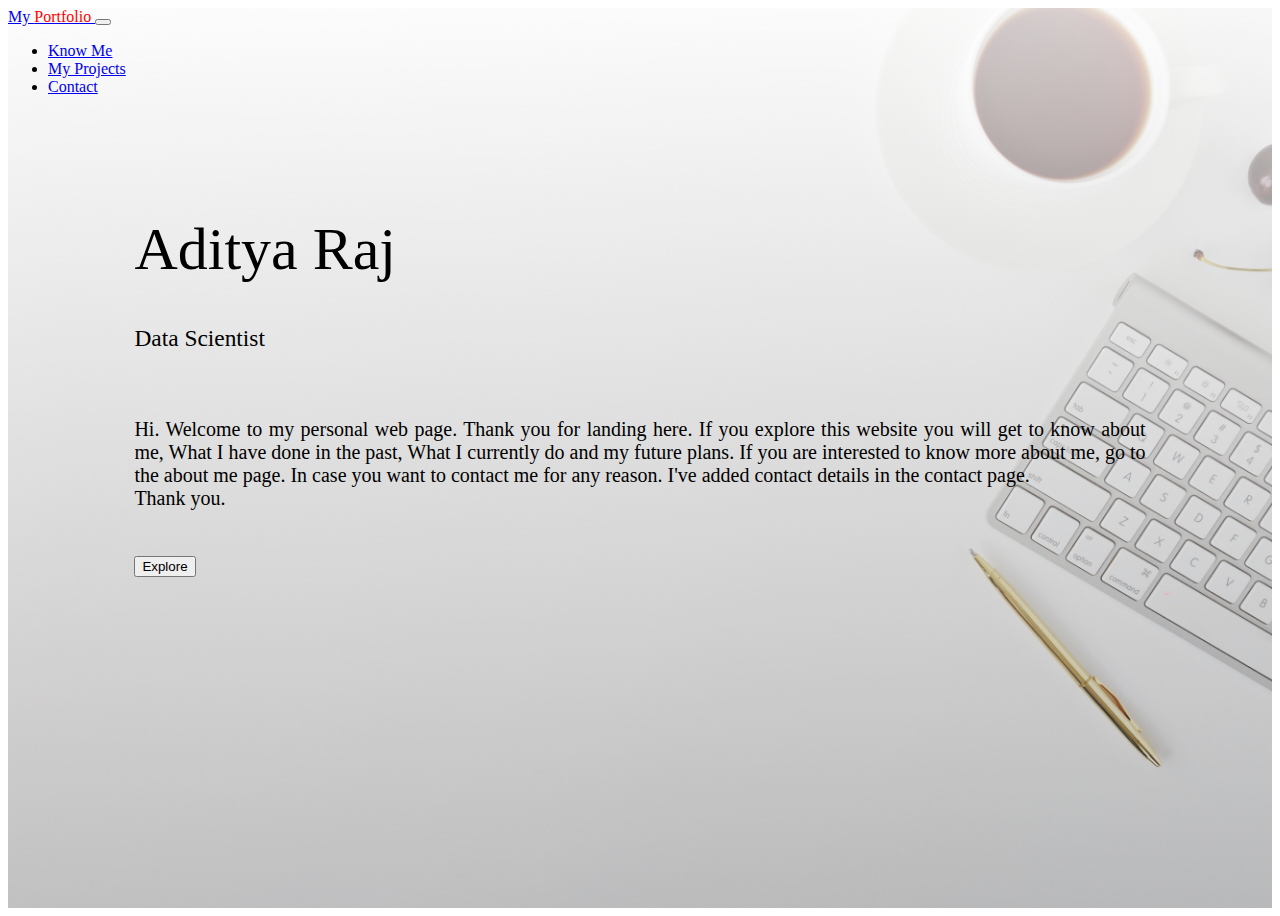
<file: index.html>
<!doctype html>
<html lang="en">
  <head>
    <!-- Required meta tags -->
    <meta charset="utf-8">
    <meta name="viewport" content="width=device-width, initial-scale=1">

    <!-- Bootstrap CSS -->
    <link href="https://cdn.jsdelivr.net/npm/bootstrap@5.0.2/dist/css/bootstrap.min.css" rel="stylesheet" integrity="sha384-EVSTQN3/azprG1Anm3QDgpJLIm9Nao0Yz1ztcQTwFspd3yD65VohhpuuCOmLASjC" crossorigin="anonymous">

    <link href="./styles/style.css" rel="stylesheet">

    <title>Aditya Raj</title>
  </head>
  <body>
    


    <section class="home">




      <nav class="navbar navbar-expand-lg navbar-dark bg-dark">
        <div class="container-fluid">
          <a class="navbar-brand active" href="index.html">My <span style="color:red;"> Portfolio </span></a>
          <button class="navbar-toggler" type="button" data-bs-toggle="collapse" data-bs-target="#navbarSupportedContent" aria-controls="navbarSupportedContent" aria-expanded="false" aria-label="Toggle navigation">
            <span class="navbar-toggler-icon"></span>
          </button>
          <div class="collapse navbar-collapse" id="navbarSupportedContent">
            <ul class="navbar-nav me-auto mb-2 mb-lg-0">
              <li class="nav-item">
                <a class="nav-link " aria-current="page" href="about.html">Know Me</a>
              </li>
              <li class="nav-item">
                <a class="nav-link" href="projects.html">My Projects</a>
              </li>
              <li class="nav-item">
                <a class="nav-link" href="contact.html">Contact</a>
              </li> 
            </ul>
          </div>
        </div>
      </nav>

    





      <div class="intro">
        <h1 class="name">Aditya Raj</h1> 
        <h3 style="font-weight: 300;">Data Scientist</h3>
        <br>

        <p>
          Hi. Welcome to my personal web page. Thank you for landing here. If you explore this website
          you will get to know about me, What I have done in the past, What I currently do and my future plans.
          If you are interested to know more about me, go to the about me page.
          In case you want to contact me for any reason. I've added contact details in the contact page.
          <br>
          <b>Thank you.</b>
        </p>

        <br>
        <button type="button" class="btn btn-info">Explore</button>
      </div>
    </section>

    

    <!-- Option 1: Bootstrap Bundle with Popper -->
    <script src="https://cdn.jsdelivr.net/npm/bootstrap@5.0.2/dist/js/bootstrap.bundle.min.js" integrity="sha384-MrcW6ZMFYlzcLA8Nl+NtUVF0sA7MsXsP1UyJoMp4YLEuNSfAP+JcXn/tWtIaxVXM" crossorigin="anonymous"></script>

    <!-- Option 2: Separate Popper and Bootstrap JS -->
    <!--
    <script src="https://cdn.jsdelivr.net/npm/@popperjs/core@2.9.2/dist/umd/popper.min.js" integrity="sha384-IQsoLXl5PILFhosVNubq5LC7Qb9DXgDA9i+tQ8Zj3iwWAwPtgFTxbJ8NT4GN1R8p" crossorigin="anonymous"></script>
    <script src="https://cdn.jsdelivr.net/npm/bootstrap@5.0.2/dist/js/bootstrap.min.js" integrity="sha384-cVKIPhGWiC2Al4u+LWgxfKTRIcfu0JTxR+EQDz/bgldoEyl4H0zUF0QKbrJ0EcQF" crossorigin="anonymous"></script>
    -->
  </body>
</html>
</file>
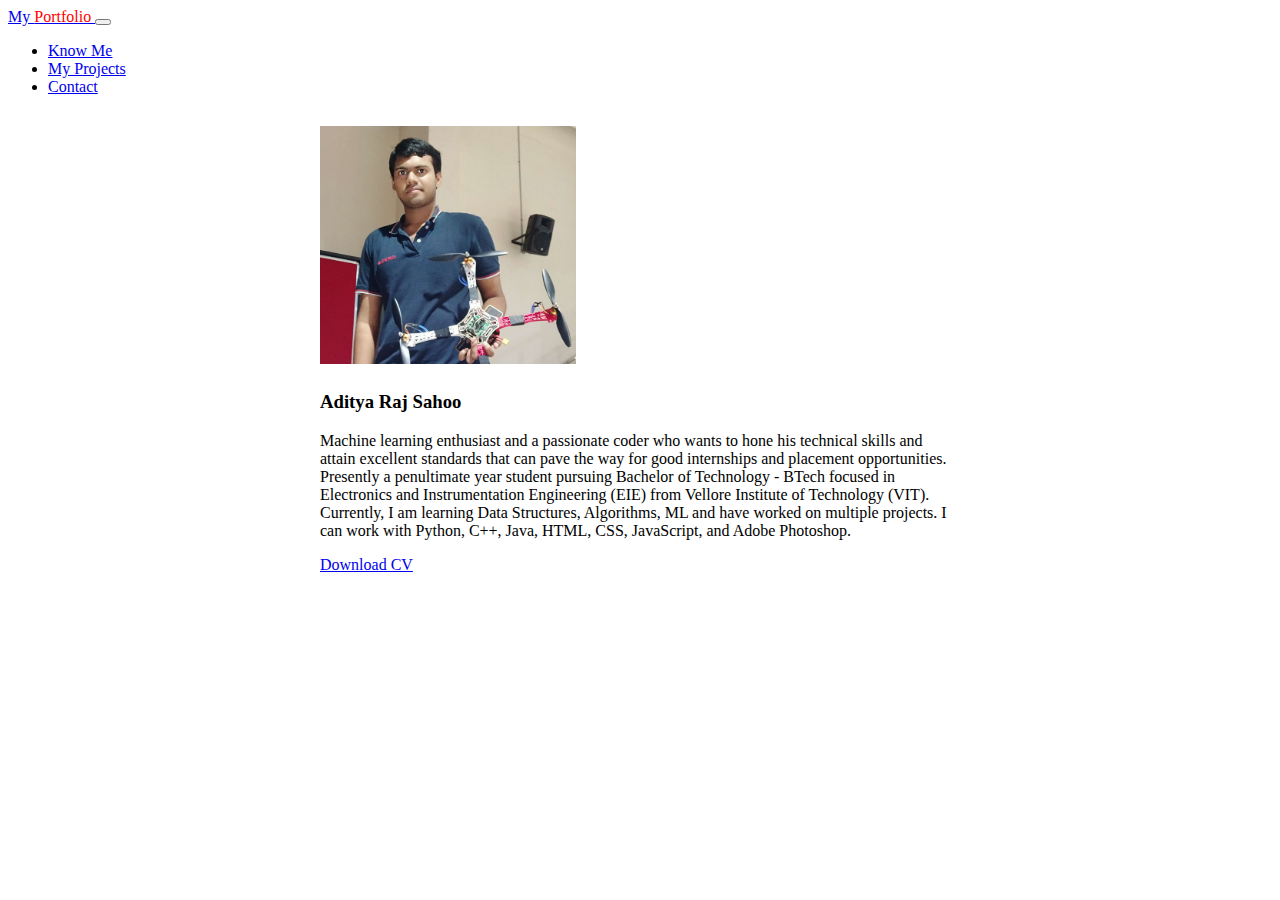
<file: about.html>
<!doctype html>
<html lang="en">
  <head>
    <!-- Required meta tags -->
    <meta charset="utf-8">
    <meta name="viewport" content="width=device-width, initial-scale=1">

    <!-- Bootstrap CSS -->
    <link href="https://cdn.jsdelivr.net/npm/bootstrap@5.0.2/dist/css/bootstrap.min.css" rel="stylesheet" integrity="sha384-EVSTQN3/azprG1Anm3QDgpJLIm9Nao0Yz1ztcQTwFspd3yD65VohhpuuCOmLASjC" crossorigin="anonymous">

    <title>About Me</title>
  </head>
  <body>

    <nav class="navbar navbar-expand-lg navbar-dark bg-dark">
        <div class="container-fluid">
          <a class="navbar-brand" href="index.html">My <span style="color:red;"> Portfolio </span></a>
          <button class="navbar-toggler" type="button" data-bs-toggle="collapse" data-bs-target="#navbarSupportedContent" aria-controls="navbarSupportedContent" aria-expanded="false" aria-label="Toggle navigation">
            <span class="navbar-toggler-icon"></span>
          </button>
          <div class="collapse navbar-collapse" id="navbarSupportedContent">
            <ul class="navbar-nav me-auto mb-2 mb-lg-0">
              <li class="nav-item">
                <a class="nav-link active" aria-current="page" href="about.html">Know Me</a>
              </li>
              <li class="nav-item">
                <a class="nav-link" href="projects.html">My Projects</a>
              </li>
              <li class="nav-item">
                <a class="nav-link" href="contact.html">Contact</a>
              </li> 
            </ul>
          </div>
        </div>
      </nav>


      <div class="card" style="width: 40rem; margin: 2% auto">
        <img src="./imgs/Aditya's Picture crop.jpg" class="card-img-top" style="width: 40%; margin: 5px auto;">
        <div class="card-body">
          <h3 class="card-title">Aditya Raj Sahoo</h3>
          <p class="card-text">
            Machine learning enthusiast and a passionate coder who wants to hone his technical skills and attain excellent standards that can pave the way for good internships and placement opportunities. Presently a penultimate year student pursuing Bachelor of Technology - BTech focused in Electronics and Instrumentation Engineering (EIE) from Vellore Institute of Technology (VIT). Currently, I am learning Data Structures, Algorithms, ML and have worked on multiple projects. I can work with Python, C++, Java, HTML, CSS, JavaScript, and Adobe Photoshop.
          </p>
          <a href="ADITYA_RAJ_SAHOO_RESUME.pdf" class="btn btn-primary">Download CV</a>
        </div>
      </div>
    

    <!-- Optional JavaScript; choose one of the two! -->

    <!-- Option 1: Bootstrap Bundle with Popper -->
    <script src="https://cdn.jsdelivr.net/npm/bootstrap@5.0.2/dist/js/bootstrap.bundle.min.js" integrity="sha384-MrcW6ZMFYlzcLA8Nl+NtUVF0sA7MsXsP1UyJoMp4YLEuNSfAP+JcXn/tWtIaxVXM" crossorigin="anonymous"></script>

    <!-- Option 2: Separate Popper and Bootstrap JS -->
    <!--
    <script src="https://cdn.jsdelivr.net/npm/@popperjs/core@2.9.2/dist/umd/popper.min.js" integrity="sha384-IQsoLXl5PILFhosVNubq5LC7Qb9DXgDA9i+tQ8Zj3iwWAwPtgFTxbJ8NT4GN1R8p" crossorigin="anonymous"></script>
    <script src="https://cdn.jsdelivr.net/npm/bootstrap@5.0.2/dist/js/bootstrap.min.js" integrity="sha384-cVKIPhGWiC2Al4u+LWgxfKTRIcfu0JTxR+EQDz/bgldoEyl4H0zUF0QKbrJ0EcQF" crossorigin="anonymous"></script>
    -->
  </body>
</html>
</file>
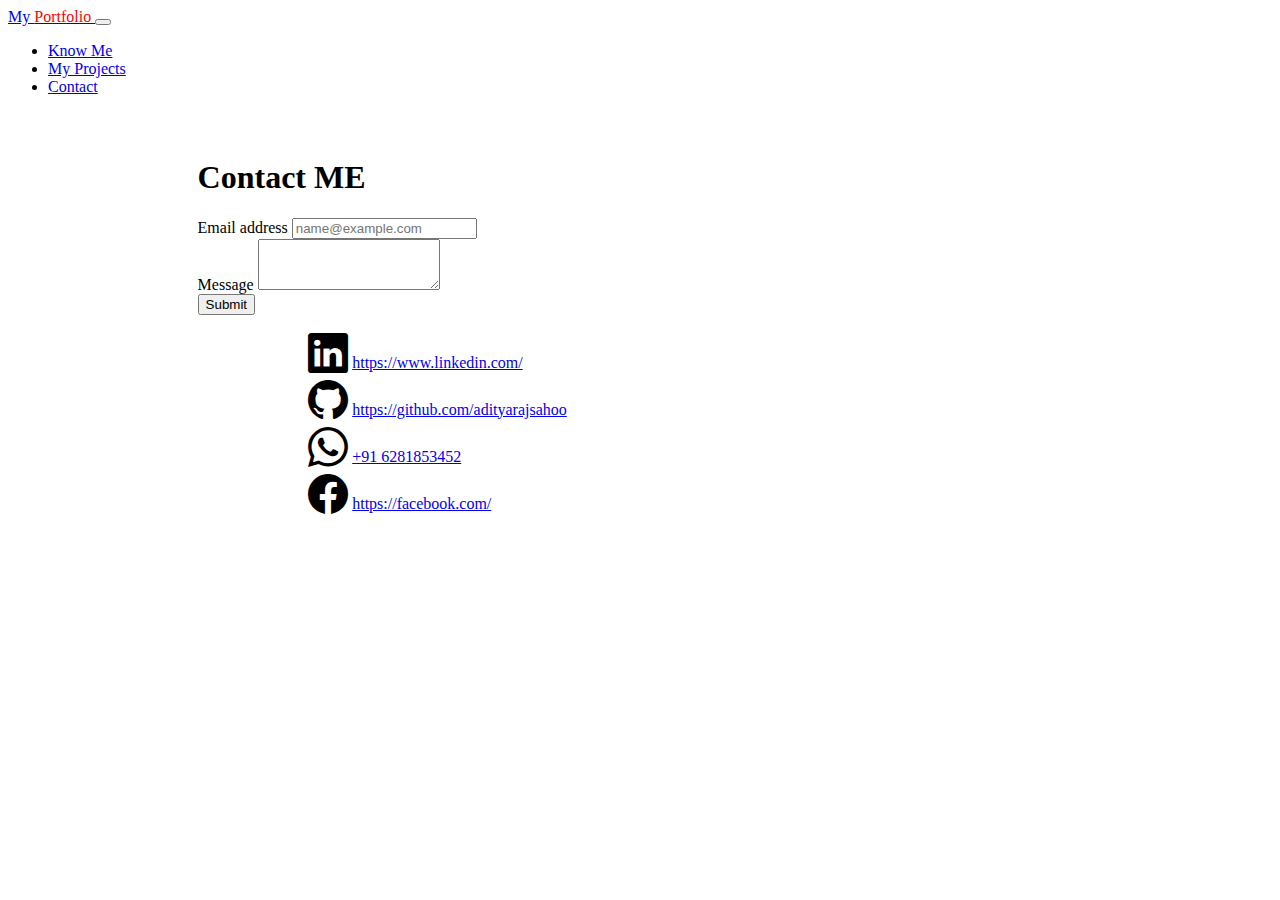
<file: contact.html>
<!doctype html>
<html lang="en">
  <head>
    <!-- Required meta tags -->
    <meta charset="utf-8">
    <meta name="viewport" content="width=device-width, initial-scale=1">

    <!-- Bootstrap CSS -->
    <link href="https://cdn.jsdelivr.net/npm/bootstrap@5.0.2/dist/css/bootstrap.min.css" rel="stylesheet" integrity="sha384-EVSTQN3/azprG1Anm3QDgpJLIm9Nao0Yz1ztcQTwFspd3yD65VohhpuuCOmLASjC" crossorigin="anonymous">
    <link rel="stylesheet" href="https://cdn.jsdelivr.net/npm/bootstrap-icons@1.5.0/font/bootstrap-icons.css">
    <title>Contact ME</title>
  </head>
  <body>

    <nav class="navbar navbar-expand-lg navbar-dark bg-dark">
      <div class="container-fluid">
        <a class="navbar-brand" href="index.html">My <span style="color:red;"> Portfolio </span></a>
        <button class="navbar-toggler" type="button" data-bs-toggle="collapse" data-bs-target="#navbarSupportedContent" aria-controls="navbarSupportedContent" aria-expanded="false" aria-label="Toggle navigation">
          <span class="navbar-toggler-icon"></span>
        </button>
        <div class="collapse navbar-collapse" id="navbarSupportedContent">
          <ul class="navbar-nav me-auto mb-2 mb-lg-0">
            <li class="nav-item">
              <a class="nav-link" aria-current="page" href="about.html">Know Me</a>
            </li>
            <li class="nav-item">
              <a class="nav-link" href="projects.html">My Projects</a>
            </li>
            <li class="nav-item">
              <a class="nav-link active" href="contact.html">Contact</a>
            </li> 
          </ul>
        </div>
      </div>
    </nav>


    <section>

    <div style="width: 70%; margin: 5% auto;">




      <div class="card">
        <div class="card-body">
          <h1 class="card-title">Contact ME</h1>
          <p class="card-text">
            <div class="mb-3">
              <label for="exampleFormControlInput1" class="form-label">Email address</label>
              <input type="email" class="form-control" id="exampleFormControlInput1" placeholder="name@example.com">
            </div>
            <div class="mb-3">
              <label for="exampleFormControlTextarea1" class="form-label">Message</label>
              <textarea class="form-control" id="exampleFormControlTextarea1" rows="3"></textarea>
            </div>
            <button class="btn btn-primary">Submit</button>

          </p>
        </div>
      

      <div style="width: 75%; margin: 0 auto;">
        <div class="row">
          <div class="col-6">
            <i class="bi bi-linkedin" style="font-size: 40px;"></i>
            <a href="#">https://www.linkedin.com/</a>
          </div>

          <div class="col-6">
            <i class="bi bi-github" style="font-size: 40px;"></i>
            <a href="#">https://github.com/adityarajsahoo</a>
          </div>

          <div class="col-6">
            <i class="bi bi-whatsapp" style="font-size: 40px;"></i>
            <a href="#">+91 6281853452</a>
          </div>

          <div class="col-6">
            <i class="bi bi-facebook" style="font-size: 40px;"></i>
            <a href="#">https://facebook.com/</a>
          </div>
          
        </div>
      </div>

      


    </div>
    </div>

    </section>
    

    <!-- Optional JavaScript; choose one of the two! -->

    <!-- Option 1: Bootstrap Bundle with Popper -->
    <script src="https://cdn.jsdelivr.net/npm/bootstrap@5.0.2/dist/js/bootstrap.bundle.min.js" integrity="sha384-MrcW6ZMFYlzcLA8Nl+NtUVF0sA7MsXsP1UyJoMp4YLEuNSfAP+JcXn/tWtIaxVXM" crossorigin="anonymous"></script>

    <!-- Option 2: Separate Popper and Bootstrap JS -->
    
    <script src="https://cdn.jsdelivr.net/npm/@popperjs/core@2.9.2/dist/umd/popper.min.js" integrity="sha384-IQsoLXl5PILFhosVNubq5LC7Qb9DXgDA9i+tQ8Zj3iwWAwPtgFTxbJ8NT4GN1R8p" crossorigin="anonymous"></script>
    <script src="https://cdn.jsdelivr.net/npm/bootstrap@5.0.2/dist/js/bootstrap.min.js" integrity="sha384-cVKIPhGWiC2Al4u+LWgxfKTRIcfu0JTxR+EQDz/bgldoEyl4H0zUF0QKbrJ0EcQF" crossorigin="anonymous"></script>
    
  </body>
</html>
</file>
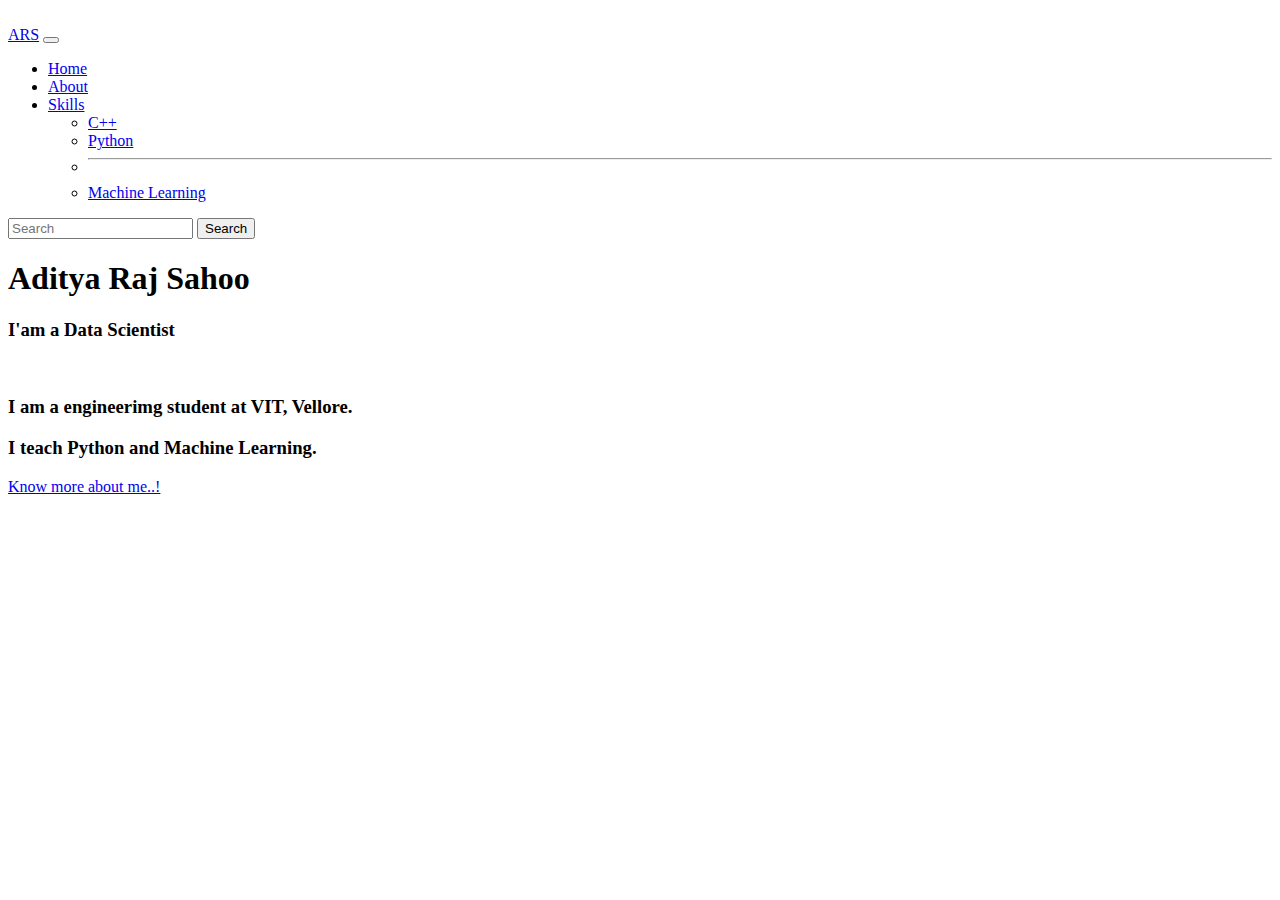
<file: home.html>
<!doctype html>
<html lang="en">
  <head>
    <!-- Required meta tags -->
    <meta charset="utf-8">
    <meta name="viewport" content="width=device-width, initial-scale=1">

    <!-- Bootstrap CSS -->
    <link href="https://cdn.jsdelivr.net/npm/bootstrap@5.0.2/dist/css/bootstrap.min.css" rel="stylesheet" integrity="sha384-EVSTQN3/azprG1Anm3QDgpJLIm9Nao0Yz1ztcQTwFspd3yD65VohhpuuCOmLASjC" crossorigin="anonymous">

    <title>Hello, world!</title>
  </head>
  <body>
    
    <br>
    <nav class="navbar navbar-expand-lg navbar-dark bg-dark">
        <div class="container-fluid">
          <a class="navbar-brand" href="#">ARS</a>
          <button class="navbar-toggler" type="button" data-bs-toggle="collapse" data-bs-target="#navbarSupportedContent" aria-controls="navbarSupportedContent" aria-expanded="false" aria-label="Toggle navigation">
            <span class="navbar-toggler-icon"></span>
          </button>
          <div class="collapse navbar-collapse" id="navbarSupportedContent">
            <ul class="navbar-nav me-auto mb-2 mb-lg-0">
              <li class="nav-item">
                <a class="nav-link active" aria-current="page" href="#">Home</a>
              </li>
              <li class="nav-item">
                <a class="nav-link" href="#">About</a>
              </li>
              <li class="nav-item dropdown">
                <a class="nav-link dropdown-toggle" href="#" id="navbarDropdown" role="button" data-bs-toggle="dropdown" aria-expanded="false">
                  Skills
                </a>
                <ul class="dropdown-menu" aria-labelledby="navbarDropdown">
                  <li><a class="dropdown-item" href="#">C++</a></li>
                  <li><a class="dropdown-item" href="#">Python</a></li>
                  <li><hr class="dropdown-divider"></li>
                  <li><a class="dropdown-item" href="#">Machine Learning</a></li>
                </ul>
              </li>
            </ul>
            <form class="d-flex">
              <input class="form-control me-2" type="search" placeholder="Search" aria-label="Search">
              <button class="btn btn-outline-success" type="submit">Search</button>
            </form>
          </div>
        </div>
      </nav>


    <div class="container alert alert-success text-center">


        <h1>Aditya Raj Sahoo</h1>
    
        <h3>I'am a Data Scientist</h3> <br>
        <h3>I am a engineerimg student at VIT, Vellore.</h3>
        <h3>I teach Python and Machine Learning.</h3>
    
        <a href="about.html">Know more about me..!</a>


    </div>

    <!-- Optional JavaScript; choose one of the two! -->

    <!-- Option 1: Bootstrap Bundle with Popper -->
    <script src="https://cdn.jsdelivr.net/npm/bootstrap@5.0.2/dist/js/bootstrap.bundle.min.js" integrity="sha384-MrcW6ZMFYlzcLA8Nl+NtUVF0sA7MsXsP1UyJoMp4YLEuNSfAP+JcXn/tWtIaxVXM" crossorigin="anonymous"></script>

    <!-- Option 2: Separate Popper and Bootstrap JS -->
    <!--
    <script src="https://cdn.jsdelivr.net/npm/@popperjs/core@2.9.2/dist/umd/popper.min.js" integrity="sha384-IQsoLXl5PILFhosVNubq5LC7Qb9DXgDA9i+tQ8Zj3iwWAwPtgFTxbJ8NT4GN1R8p" crossorigin="anonymous"></script>
    <script src="https://cdn.jsdelivr.net/npm/bootstrap@5.0.2/dist/js/bootstrap.min.js" integrity="sha384-cVKIPhGWiC2Al4u+LWgxfKTRIcfu0JTxR+EQDz/bgldoEyl4H0zUF0QKbrJ0EcQF" crossorigin="anonymous"></script>
    -->
  </body>
</html>
</file>
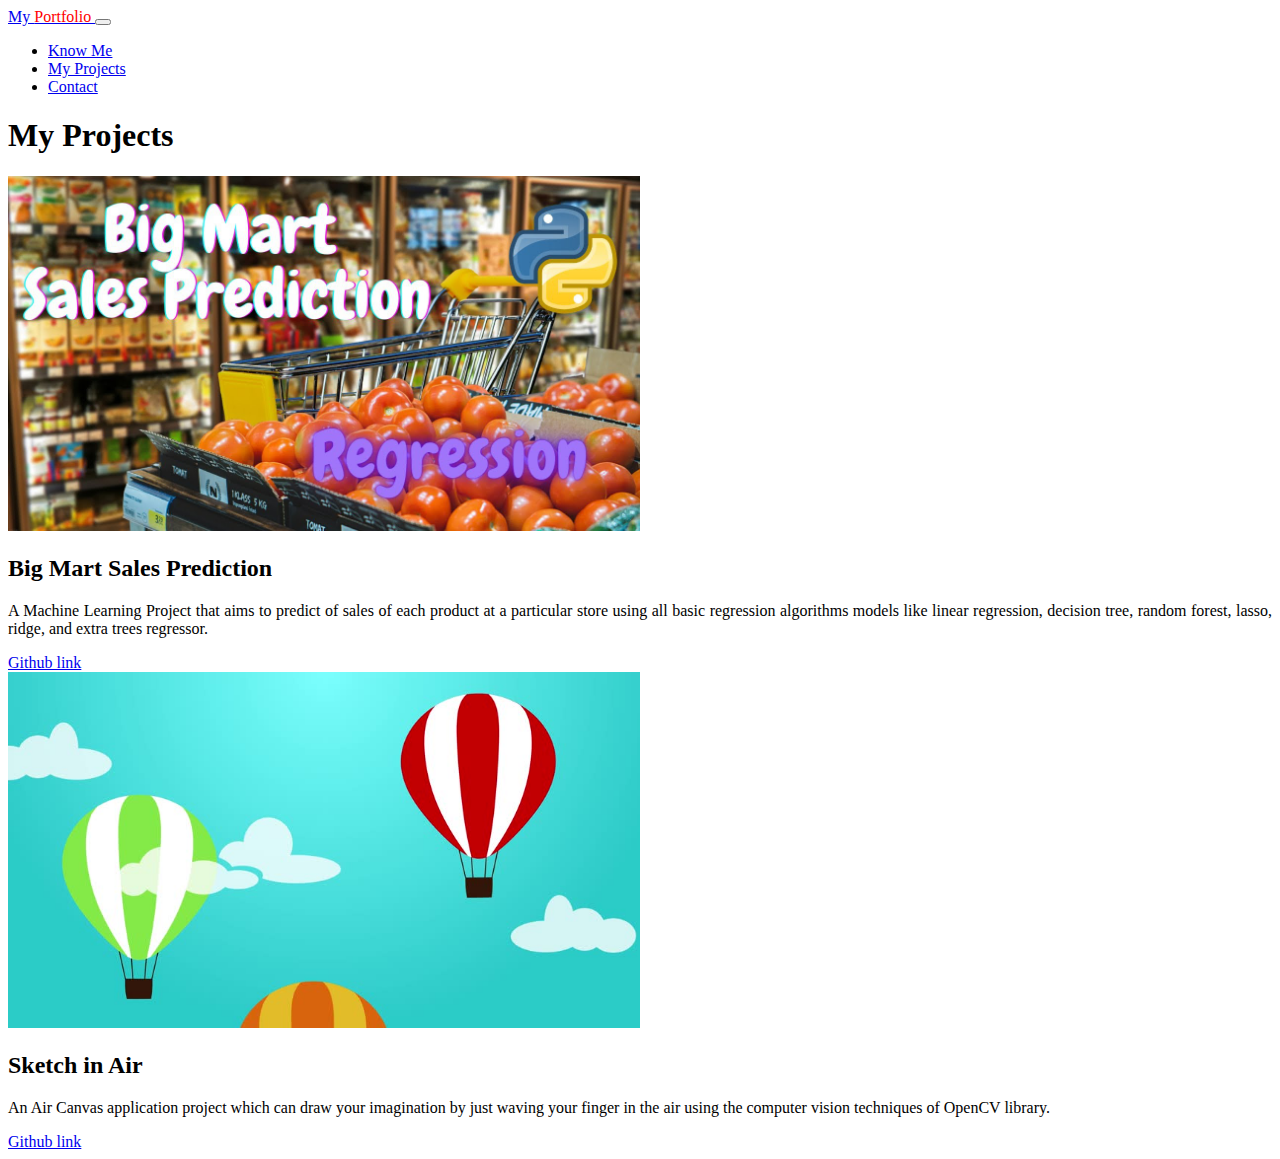
<file: projects.html>
<!doctype html>
<html lang="en">
  <head>
    <!-- Required meta tags -->
    <meta charset="utf-8">
    <meta name="viewport" content="width=device-width, initial-scale=1">

    <!-- Bootstrap CSS -->
    <link href="https://cdn.jsdelivr.net/npm/bootstrap@5.0.2/dist/css/bootstrap.min.css" rel="stylesheet" integrity="sha384-EVSTQN3/azprG1Anm3QDgpJLIm9Nao0Yz1ztcQTwFspd3yD65VohhpuuCOmLASjC" crossorigin="anonymous">

    <title>My Projects</title>
  </head>
  <body>


    <nav class="navbar navbar-expand-lg navbar-dark bg-dark">
        <div class="container-fluid">
          <a class="navbar-brand" href="index.html">My <span style="color:red;"> Portfolio </span></a>
          <button class="navbar-toggler" type="button" data-bs-toggle="collapse" data-bs-target="#navbarSupportedContent" aria-controls="navbarSupportedContent" aria-expanded="false" aria-label="Toggle navigation">
            <span class="navbar-toggler-icon"></span>
          </button>
          <div class="collapse navbar-collapse" id="navbarSupportedContent">
            <ul class="navbar-nav me-auto mb-2 mb-lg-0">
              <li class="nav-item">
                <a class="nav-link" aria-current="page" href="about.html">Know Me</a>
              </li>
              <li class="nav-item">
                <a class="nav-link active" href="projects.html">My Projects</a>
              </li>
              <li class="nav-item">
                <a class="nav-link" href="contact.html">Contact</a>
              </li> 
            </ul>
          </div>
        </div>
      </nav>

      <div class="container p-5">

        <h1 class="alert alert-info text-center"> 
          My Projects
        </h1>


      <div class="row">
        <div class="col-sm-6">
          <div class="card">
            <div class="card-body text-justify">
              <img src="./imgs/maxresdefault (1).jpg" style="width: 50%;">
              <h2 class="card-title">Big Mart Sales Prediction</h2>
              <p class="card-text" style="text-align: justify;">
                A Machine Learning Project that aims to predict of sales of each product at a particular store using all basic regression algorithms models like linear regression, decision tree, random forest, lasso, ridge, and extra trees regressor.
              </p>
              <a href="https://github.com/adityarajsahoo/New-Machine-Learning-Projects" class="btn btn-primary">Github link</a>
            </div>
          </div>
        </div>
        <div class="col-sm-6">
          <div class="card">
            <div class="card-body text-justify">
              <img src="./imgs/12.jpg" style="width: 50%;">
              <h2 class="card-title">Sketch in Air</h2>
              <p class="card-text" style="text-align: justify;">
                An Air Canvas application project which can draw your imagination by just waving your finger in the air using the computer vision techniques of OpenCV library.
              </p>
              <a href="https://github.com/adityarajsahoo/Sketch_in_Air" class="btn btn-primary">Github link</a>
            </div>
          </div>
        </div>
      
      </div>
    </div>
    

    <!-- Optional JavaScript; choose one of the two! -->

    <!-- Option 1: Bootstrap Bundle with Popper -->
    <script src="https://cdn.jsdelivr.net/npm/bootstrap@5.0.2/dist/js/bootstrap.bundle.min.js" integrity="sha384-MrcW6ZMFYlzcLA8Nl+NtUVF0sA7MsXsP1UyJoMp4YLEuNSfAP+JcXn/tWtIaxVXM" crossorigin="anonymous"></script>

    <!-- Option 2: Separate Popper and Bootstrap JS -->
    <!--
    <script src="https://cdn.jsdelivr.net/npm/@popperjs/core@2.9.2/dist/umd/popper.min.js" integrity="sha384-IQsoLXl5PILFhosVNubq5LC7Qb9DXgDA9i+tQ8Zj3iwWAwPtgFTxbJ8NT4GN1R8p" crossorigin="anonymous"></script>
    <script src="https://cdn.jsdelivr.net/npm/bootstrap@5.0.2/dist/js/bootstrap.min.js" integrity="sha384-cVKIPhGWiC2Al4u+LWgxfKTRIcfu0JTxR+EQDz/bgldoEyl4H0zUF0QKbrJ0EcQF" crossorigin="anonymous"></script>
    -->
  </body>
</html>
</file>
<file: styles/style.css>
body {
  background-color: white;
}

.home {
  height: 100vh;
  background: linear-gradient(rgba(255, 255, 255, 0.8), rgba(0, 0, 0, 0.2)),
    url("../imgs/background.jpg");
  background-size: cover;
}

.intro {
  color: black;
  padding: 5% 10%;
  text-align: justify;
  font-size: 20px;
  font-weight: 200;
}

.name {
  font-size: 3em;
  font-weight: 500;
}
</file>
